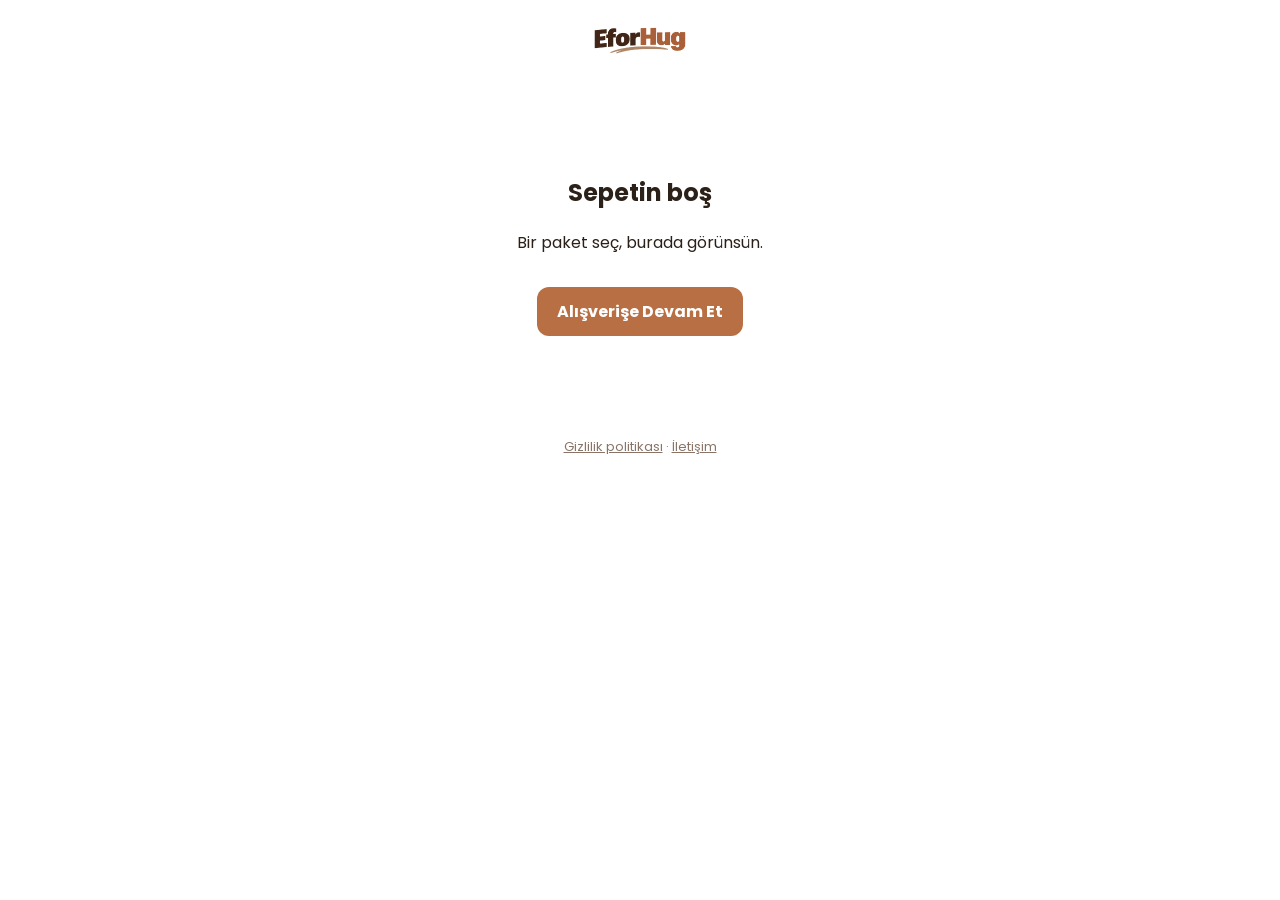
<file: odeme.html>
<!DOCTYPE html>
<html lang="tr">
<head>
<meta charset="utf-8">
<meta name="viewport" content="width=device-width, initial-scale=1">
<title>Ödeme – EforHug</title>
<link rel="stylesheet" href="/styles.css?v=6">
<link rel="preload" href="https://cdn.whop.com/elements/amber/elements.js" as="script">
<script src="/cart.js?v=6" defer></script>
</head>
<body class="ck-page">
<header class="ck-top">
  <a href="/"><img src="/logo.avif" alt="EforHug"></a>
</header>
<main>
  <section id="empty-state" class="ck-empty" hidden>
    <h1>Sepetin boş</h1>
    <p>Bir paket seç, burada görünsün.</p>
    <a href="/collections/all">Alışverişe Devam Et</a>
  </section>
  <section id="checkout-state" class="ck-wrap">
    <div class="ck-form">
      <p id="error-message" class="ck-error" hidden></p>

      <div class="ck-section">
        <div class="ck-contact">
          <div>
            <h2 class="ck-heading">E-posta</h2>
            <div id="ck-email" class="ck-email-slot"></div>
          </div>
          <div>
            <div class="ck-phone-head">
              <h2 class="ck-heading">Telefon</h2>
              <button type="button" class="ck-info" id="phone-tip-btn" aria-label="Telefon bilgisi">i
                <span class="ck-info-tip" role="tooltip">Siparişinizle ilgili olarak sizinle iletişime geçmemiz gerekirse</span>
              </button>
            </div>
            <input class="ck-input" id="ck-phone" type="tel" inputmode="tel" autocomplete="tel" placeholder="534 714 59 62" name="phone">
            <p class="ck-missing-hint" id="phone-missing" hidden>Bu alanı doldurun</p>
          </div>
        </div>
      </div>

      <div class="ck-section">
        <h2 class="ck-heading">Teslimat</h2>
        <div class="ck-own-address">
          <div class="ck-tr-place">
            <div class="ck-place-field">
              <label class="ck-field-label" for="ck-ship-first">İsim</label>
              <input class="ck-input" id="ck-ship-first" autocomplete="given-name" required>
            </div>
            <div class="ck-place-field">
              <label class="ck-field-label" for="ck-ship-last">Soyisim</label>
              <input class="ck-input" id="ck-ship-last" autocomplete="family-name" required>
            </div>
          </div>
          <div class="ck-place-field ck-street">
            <label class="ck-field-label" for="ck-ship-street">Adres</label>
            <input class="ck-input" id="ck-ship-street" autocomplete="street-address" required>
          </div>
          <div class="ck-tr-place">
            <div class="ck-place-field">
              <label class="ck-field-label" for="ck-ship-province">İl</label>
              <select class="ck-input" id="ck-ship-province" autocomplete="address-level1" required>
                <option value="">İl seçin</option>
              </select>
            </div>
            <div class="ck-place-field">
              <label class="ck-field-label" for="ck-ship-district">İlçe</label>
              <input class="ck-input" id="ck-ship-district" placeholder="İlçe" autocomplete="address-level2" required>
            </div>
          </div>
        </div>
        <div class="ck-ship">
          <h3>Kargo yöntemi</h3>
          <div class="ck-ship-opt is-on">
            <span class="ck-ship-main"><span class="ck-ship-name">Standart ücretsiz</span></span>
            <span class="ck-ship-price">ÜCRETSİZ</span>
          </div>
        </div>
      </div>

      <div class="ck-section">
        <h2 class="ck-heading">Güvenli ödeme</h2>
        <p class="ck-secure">Tüm işlemler güvenli ve şifrelidir. Siparişiniz ücretsiz iade ve 7/24 müşteri hizmeti içerir.</p>
        <div class="ck-panel">
          <p id="panel-state" class="ck-panel-state">Ödeme bilgileri yükleniyor…</p>
          <p id="panel-error" class="ck-panel-error" hidden></p>
          <div id="payment-wrap" hidden>
            <div id="ck-payment" class="ck-payment-slot"></div>
            <label class="ck-billing-toggle">
              <input type="checkbox" id="ck-billing-same" checked>
              Fatura adresi teslimat adresiyle aynı
            </label>
            <div id="billing-fields" class="ck-billing-fields" hidden>
              <div class="ck-own-address">
                <div class="ck-tr-place">
                  <div class="ck-place-field">
                    <label class="ck-field-label" for="ck-bill-first">İsim</label>
                    <input class="ck-input" id="ck-bill-first" autocomplete="given-name">
                  </div>
                  <div class="ck-place-field">
                    <label class="ck-field-label" for="ck-bill-last">Soyisim</label>
                    <input class="ck-input" id="ck-bill-last" autocomplete="family-name">
                  </div>
                </div>
                <div class="ck-place-field ck-street">
                  <label class="ck-field-label" for="ck-bill-street">Adres</label>
                  <input class="ck-input" id="ck-bill-street" autocomplete="street-address">
                </div>
                <div class="ck-tr-place">
                  <div class="ck-place-field">
                    <label class="ck-field-label" for="ck-bill-province">İl</label>
                    <select class="ck-input" id="ck-bill-province" autocomplete="address-level1">
                      <option value="">İl seçin</option>
                    </select>
                  </div>
                  <div class="ck-place-field">
                    <label class="ck-field-label" for="ck-bill-district">İlçe</label>
                    <input class="ck-input" id="ck-bill-district" placeholder="İlçe" autocomplete="address-level2">
                  </div>
                </div>
              </div>
            </div>
          </div>
        </div>
        <div id="phone-step" class="ck-phone" hidden>
          <p class="ck-phone-hint" id="phone-step-hint"></p>
          <input class="ck-input" id="ck-phone-code" inputmode="numeric" autocomplete="one-time-code" placeholder="6 haneli kod" aria-label="Doğrulama kodu">
          <button class="ck-link-button" type="button" id="resend-code">Yeni kod gönder</button>
        </div>
        <button class="ck-submit" type="button" id="pay-btn" disabled>Satın al</button>
        <div id="ck-branding" class="ck-branding"></div>
      </div>
    </div>
    <aside class="ck-summary">
      <h2>Sipariş özeti</h2>
      <ul id="summary-items" style="list-style:none;margin:0;padding:0"></ul>
      <div class="ck-totals">
        <div class="ck-totals-row"><span>Ara toplam</span><span id="summary-sub"></span></div>
        <div class="ck-totals-row"><span>Kargo</span><span class="free">ÜCRETSİZ</span></div>
        <div class="ck-totals-row is-total"><span>Toplam</span><span id="summary-total"></span></div>
      </div>
    </aside>
  </section>
</main>
<p class="ck-foot"><a href="/gizlilik-politikasi">Gizlilik politikası</a> · <a href="/pages/contact">İletişim</a></p>
<script>
document.addEventListener('DOMContentLoaded', function () {
  var GIFT_TITLE = '1 Adet EforHug Uyumlu Powerbank Hediye'
  var GIFT_NOTE = 'sipariş kutuna eklenir'
  var API_BASE = 'https://api.whop.com/api/v1'
  var ELEMENTS_SRC = 'https://cdn.whop.com/elements/amber/elements.js'
  var TR_PROVINCES = [
    'Adana','Adıyaman','Afyonkarahisar','Ağrı','Amasya','Ankara','Antalya','Artvin','Aydın','Balıkesir','Bilecik','Bingöl','Bitlis','Bolu','Burdur','Bursa','Çanakkale','Çankırı','Çorum','Denizli','Diyarbakır','Edirne','Elazığ','Erzincan','Erzurum','Eskişehir','Gaziantep','Giresun','Gümüşhane','Hakkâri','Hatay','Isparta','Mersin','İstanbul','İzmir','Kars','Kastamonu','Kayseri','Kırklareli','Kırşehir','Kocaeli','Konya','Kütahya','Malatya','Manisa','Kahramanmaraş','Mardin','Muğla','Muş','Nevşehir','Niğde','Ordu','Rize','Sakarya','Samsun','Siirt','Sinop','Sivas','Tekirdağ','Tokat','Trabzon','Tunceli','Şanlıurfa','Uşak','Van','Yozgat','Zonguldak','Aksaray','Bayburt','Karaman','Kırıkkale','Batman','Şırnak','Bartın','Ardahan','Iğdır','Yalova','Karabük','Kilis','Osmaniye','Düzce'
  ]
  var C = window.EforHugCart
  var items = C.getItems()
  if (items.length === 0) {
    document.getElementById('empty-state').hidden = false
    document.getElementById('checkout-state').remove()
    return
  }

  function esc(s) {
    return String(s == null ? '' : s).replace(/[&<>"']/g, function (c) {
      return { '&': '&amp;', '<': '&lt;', '>': '&gt;', '"': '&quot;', "'": '&#39;' }[c]
    })
  }
  function fillProvinces(select) {
    TR_PROVINCES.forEach(function (name) {
      var opt = document.createElement('option')
      opt.value = name
      opt.textContent = name
      select.appendChild(opt)
    })
  }
  fillProvinces(document.getElementById('ck-ship-province'))
  fillProvinces(document.getElementById('ck-bill-province'))

  var total = C.orderTotal()
  document.getElementById('summary-sub').textContent = C.money(total)
  document.getElementById('summary-total').textContent = C.money(total)
  var list = document.getElementById('summary-items')
  var giftHost = items.findIndex(function (line) { return line.type !== 'powerbank' })
  items.forEach(function (line, index) {
    var li = document.createElement('li')
    li.className = 'ck-item'
    if (line.type === 'powerbank') {
      li.innerHTML =
        '<div class="ck-line"><img src="/powerbank.webp" alt=""><div class="ck-line-body"><p class="ck-line-title">EforHug Uyumlu Powerbank</p><p class="ck-line-subtitle">Adet ' +
        esc(line.qty || 1) +
        '</p></div><div class="ck-line-prices"><p class="ck-line-original">' +
        C.money(C.POWERBANK_COMPARE * (line.qty || 1)) +
        '</p><p class="ck-line-price">' +
        C.money(C.POWERBANK_PRICE * (line.qty || 1)) +
        '</p></div></div>'
    } else {
      var pack = C.PACKS[line.packQty]
      var img = C.COLOR_IMG[line.colors && line.colors[0]] || '/gri.webp'
      var nested = ''
      if (index === giftHost) {
        nested +=
          '<div class="ck-free"><img src="/powerbank.webp" alt=""><div class="ck-line-body"><p class="ck-line-title">' +
          GIFT_TITLE +
          '</p><p class="ck-line-subtitle">' +
          GIFT_NOTE +
          '</p></div><div class="ck-line-prices"><p class="ck-line-price">ÜCRETSİZ</p></div></div>'
      }
      if (line.includePowerbank) {
        nested +=
          '<div class="ck-free"><img src="/powerbank.webp" alt=""><div class="ck-line-body"><p class="ck-line-title">EforHug Uyumlu Powerbank</p><p class="ck-line-subtitle">ek ürün</p></div><div class="ck-line-prices"><p class="ck-line-price">' +
          C.money(C.POWERBANK_PRICE) +
          '</p></div></div>'
      }
      li.innerHTML =
        '<div class="ck-line"><img src="' +
        esc(img) +
        '" alt=""><div class="ck-line-body"><p class="ck-line-title">EforHug™ Isıtmalı Battaniye</p><p class="ck-line-subtitle">' +
        esc(pack.label) +
        ' · ' +
        esc((line.colors || []).join(' · ')) +
        '</p></div><div class="ck-line-prices"><p class="ck-line-original">' +
        C.money(pack.compare) +
        '</p><p class="ck-line-price">' +
        C.money(pack.price) +
        '</p></div></div>' +
        nested
    }
    list.appendChild(li)
  })

  function trPhoneDigits(raw) {
    var digits = String(raw || '').replace(/\D/g, '')
    if (digits.indexOf('90') === 0 && digits.length > 10) digits = digits.slice(2)
    if (digits.charAt(0) === '0') digits = digits.slice(1)
    return digits.slice(0, 10)
  }
  function formatTrPhone(raw) {
    var digits = trPhoneDigits(raw)
    var parts = [digits.slice(0, 3), digits.slice(3, 6), digits.slice(6, 8), digits.slice(8, 10)].filter(Boolean)
    return parts.join(' ')
  }
  function trPhoneOk(raw) {
    var digits = trPhoneDigits(raw)
    return digits.length === 10 && /^[2-58]/.test(digits)
  }
  function trPhoneE164(raw) { return '+90' + trPhoneDigits(raw) }
  function trPostalCode(province) {
    var index = TR_PROVINCES.indexOf(province.trim())
    if (index < 0) return '34000'
    return String(index + 1).padStart(2, '0') + '000'
  }
  function personName(first, last) {
    return [first, last].map(function (p) { return (p || '').trim() }).filter(Boolean).join(' ')
  }
  function cents(amount) {
    var value = Number(amount == null ? 0 : amount)
    return Number.isFinite(value) ? Math.round(value * 100) : 0
  }
  function returnUrl() {
    return window.location.origin.replace(/\/$/, '') + '/siparis-tamam'
  }
  function showError(msg) {
    var el = document.getElementById('error-message')
    if (!msg) { el.hidden = true; el.textContent = ''; return }
    el.textContent = msg
    el.hidden = false
  }
  function buyerMessage(message, fallback) {
    if (typeof message !== 'string' || !message) return fallback
    var text = message.replace(/^[a-z_]+:\s*/, '')
    var lower = text.toLowerCase()
    if (/3d secure|three.?d.?secure|three_d_secure/.test(lower)) {
      if (/timeout/.test(lower)) return '3D Secure doğrulaması zaman aşımına uğradı. Kartınızdan çekim olmadı, sayfada kalarak tekrar deneyin.'
      return 'Banka 3D Secure doğrulamasını tamamlayamadı. SMS veya uygulama kodunu doğru girdiğinizden emin olup tekrar deneyin.'
    }
    if (/insufficient funds/.test(lower)) return 'Kartta yeterli bakiye yok. Başka bir kart deneyin.'
    if (/declined/.test(lower)) return 'Kartınız reddedildi. Başka bir kart deneyin veya bankanızla iletişime geçin.'
    return text
  }
  function checkoutHeaders() {
    var wuid = document.cookie.match(/(?:^|;\s*)_wuid=(wuid_[A-Za-z0-9_-]{1,128})(?:;|$)/)
    var headers = { 'Content-Type': 'application/json' }
    if (wuid) headers['x-whop-anonymous-id'] = wuid[1]
    return headers
  }
  function loadScript(src) {
    return new Promise(function (resolve, reject) {
      var existing = document.querySelector('script[src="' + src + '"]')
      if (existing) {
        if (existing.getAttribute('data-loaded') === 'true') { resolve(); return }
        existing.addEventListener('load', function () { resolve() })
        existing.addEventListener('error', function () { reject(new Error(src)) })
        return
      }
      var script = document.createElement('script')
      script.src = src
      script.async = true
      script.setAttribute('data-whop-elements', '')
      script.addEventListener('load', function () { script.setAttribute('data-loaded', 'true'); resolve() })
      script.addEventListener('error', function () { reject(new Error(src)) })
      document.head.appendChild(script)
    })
  }
  async function readJson(response) {
    var body = await response.json().catch(function () { return null })
    if (!response.ok) {
      var raw = body && body.error && typeof body.error.message === 'string' ? body.error.message : ''
      throw new Error(raw || 'Ödeme devam ettirilemedi.')
    }
    return body
  }

  var phoneInput = document.getElementById('ck-phone')
  phoneInput.addEventListener('input', function () {
    phoneInput.value = formatTrPhone(phoneInput.value)
  })
  document.getElementById('ck-billing-same').addEventListener('change', function () {
    document.getElementById('billing-fields').hidden = this.checked
  })
  document.getElementById('phone-tip-btn').addEventListener('click', function () {
    var open = this.getAttribute('aria-expanded') === 'true'
    this.setAttribute('aria-expanded', open ? 'false' : 'true')
  })

  var session = null
  var payments = null
  var whop = null
  var emailComplete = false
  var emailValue = ''
  var paymentComplete = false
  var mounted = false
  var submitting = false

  function val(id) { return (document.getElementById(id).value || '').trim() }
  function addressReady(prefix) {
    return Boolean(val(prefix + '-first') && val(prefix + '-last') && val(prefix + '-street') && val(prefix + '-province') && val(prefix + '-district'))
  }
  function shippingPayload() {
    var province = val('ck-ship-province')
    var district = val('ck-ship-district')
    var phone = phoneInput.value
    return {
      shipping_address: {
        name: personName(val('ck-ship-first'), val('ck-ship-last')),
        line1: val('ck-ship-street') || undefined,
        line2: district || undefined,
        city: province || district || undefined,
        state: province || undefined,
        postal_code: trPostalCode(province),
        country: 'TR',
      },
      phone_number: trPhoneOk(phone) ? trPhoneE164(phone) : (phone.trim() || undefined),
    }
  }
  function billingDetails() {
    var same = document.getElementById('ck-billing-same').checked
    var prefix = same ? 'ck-ship' : 'ck-bill'
    var province = val(prefix + '-province')
    var district = val(prefix + '-district')
    return {
      email: emailValue.trim(),
      name: personName(val(prefix + '-first'), val(prefix + '-last')),
      phone: trPhoneOk(phoneInput.value) ? trPhoneE164(phoneInput.value) : undefined,
      address: {
        name: personName(val(prefix + '-first'), val(prefix + '-last')),
        line1: val(prefix + '-street') || undefined,
        line2: district || undefined,
        city: province || district || undefined,
        state: province || undefined,
        postal_code: trPostalCode(province),
        country: 'TR',
      },
    }
  }

  async function patchSession(body) {
    if (!session) throw new Error('Ödeme devam ettirilemedi.')
    var response = await fetch(API_BASE + '/checkout_sessions/' + session.id, {
      method: 'PATCH',
      headers: checkoutHeaders(),
      body: JSON.stringify(Object.assign({ client_secret: session.client_secret }, body)),
    })
    var updated = await readJson(response)
    session = Object.assign({}, updated, { client_secret: updated.client_secret || session.client_secret })
    return session
  }
  async function readSession() {
    var response = await fetch(API_BASE + '/checkout_sessions/' + session.id + '?client_secret=' + encodeURIComponent(session.client_secret))
    var updated = await readJson(response)
    session = Object.assign({}, updated, { client_secret: updated.client_secret || session.client_secret })
    return session
  }
  async function confirmSession(body) {
    var response = await fetch(API_BASE + '/checkout_sessions/' + session.id + '/confirm', {
      method: 'POST',
      headers: checkoutHeaders(),
      body: JSON.stringify(Object.assign({ client_secret: session.client_secret }, body)),
    })
    var updated = await readJson(response)
    session = Object.assign({}, updated, { client_secret: updated.client_secret || session.client_secret })
    return session
  }
  function completionUrl(current) {
    var url = new URL(returnUrl())
    if (current.payment && current.payment.id) {
      url.searchParams.set('payment_id', current.payment.id)
      if (current.payment.status) url.searchParams.set('status', current.payment.status)
    }
    if (current.id) url.searchParams.set('state_id', current.id)
    return url.toString()
  }
  function sleep(ms) { return new Promise(function (r) { setTimeout(r, ms) }) }

  async function settle(first) {
    var current = first
    var failedReads = 0
    for (var step = 0; step < 90; step += 1) {
      var action = current.next_action
      if (action && action.type === 'verify_phone') {
        document.getElementById('phone-step').hidden = false
        document.getElementById('phone-step-hint').textContent =
          (action.phone_number || phoneInput.value) + ' numarasına bir kod gönderdik. Satın almayı tamamlamak için kodu girin.'
        document.getElementById('pay-btn').textContent = 'Doğrula ve satın al'
        return
      }
      if (current.last_confirm_error) {
        throw new Error(buyerMessage(current.last_confirm_error.message, 'Ödemeniz tamamlanamadı.'))
      }
      if (action && action.type === 'complete' && action.client_secret) {
        var outcome = await whop.payments.handleNextAction({ clientSecret: action.client_secret, pollIntervalMs: 800 })
        if (outcome.redirected) return
        if (outcome.lastPaymentError) throw new Error(buyerMessage(outcome.lastPaymentError.message, 'Ödemeniz tamamlanamadı.'))
        if (outcome.status === 'requires_action') {
          throw new Error('3D Secure doğrulaması tamamlanmadı. Kartınızdan çekim olmadı, tekrar deneyin.')
        }
        current = await readSession()
        continue
      }
      if (action && action.type === 'wait_for_payment') {
        await sleep(Math.max(1, action.poll_after_seconds || 2) * 1000)
        current = await readSession()
        continue
      }
      if (action && action.type === 'redirect' && action.destination_url) {
        window.location.assign(action.destination_url)
        return
      }
      if (action && action.blocking) {
        throw new Error('Bu ödeme, bu sayfanın tamamlayamayacağı bir adım gerektiriyor. Lütfen mağaza ile iletişime geçin.')
      }
      var result = current.payment || current.entry
      if (current.status === 'completed' && (!result || result.status !== 'failed')) {
        window.location.assign(completionUrl(current))
        return
      }
      if (result && result.status === 'failed') {
        failedReads += 1
        if (failedReads > 3) throw new Error('Ödemeniz gerçekleşmedi. Tekrar deneyin veya başka bir yöntem kullanın.')
        await sleep(1000)
        current = await readSession()
        continue
      }
      throw new Error('Ödemeniz tamamlanamadı.')
    }
    throw new Error('Ödemeniz hâlâ işleniyor. Tekrar denemeden önce e-postanızda makbuz olup olmadığına bakın.')
  }

  function firstGap() {
    if (!emailComplete) return 'Devam etmek için e-posta adresinizi girin.'
    if (!trPhoneOk(phoneInput.value)) return 'Devam etmek için telefon numaranızı girin.'
    if (!addressReady('ck-ship')) return 'Devam etmek için teslimat bilgilerini doldurun.'
    if (!document.getElementById('ck-billing-same').checked && !addressReady('ck-bill')) {
      return 'Devam etmek için fatura adresini doldurun.'
    }
    if (!paymentComplete) return 'Devam etmek için kart bilgilerinizi girin.'
    return null
  }

  async function onPay() {
    if (submitting) return
    var phoneStep = !document.getElementById('phone-step').hidden
    if (phoneStep) {
      submitting = true
      document.getElementById('pay-btn').disabled = true
      showError('')
      try {
        var verified = await confirmSession({ phone_code: val('ck-phone-code') })
        if (!verified.next_action || verified.next_action.type !== 'verify_phone') {
          document.getElementById('phone-step').hidden = true
        }
        await settle(verified)
      } catch (err) {
        showError(err instanceof Error ? err.message : 'Bu kod çalışmadı. Tekrar deneyin.')
      } finally {
        submitting = false
        document.getElementById('pay-btn').disabled = false
      }
      return
    }
    var gap = firstGap()
    if (gap) { showError(gap); return }
    if (!session || !mounted) { showError('Ödeme bilgileri yükleniyor. Biraz bekleyin.'); return }
    submitting = true
    document.getElementById('pay-btn').disabled = true
    document.getElementById('pay-btn').textContent = 'İşleniyor…'
    showError('')
    try {
      await patchSession(shippingPayload())
      var token = await payments.createConfirmationToken({ billingDetails: billingDetails() })
      var confirmed = await confirmSession({
        confirmation_token: token.confirmationToken,
        attestations: { tos_accepted: true },
        expected_quoted_at: session.quote && session.quote.quoted_at,
        phone_number: trPhoneE164(phoneInput.value),
      })
      await settle(confirmed)
    } catch (err) {
      showError(err instanceof Error ? buyerMessage(err.message, err.message) : 'Ödemeniz tamamlanamadı.')
    } finally {
      submitting = false
      document.getElementById('pay-btn').disabled = false
      if (document.getElementById('phone-step').hidden) {
        document.getElementById('pay-btn').textContent = 'Satın al'
      }
    }
  }

  document.getElementById('pay-btn').addEventListener('click', function () { void onPay() })
  document.getElementById('resend-code').addEventListener('click', async function () {
    if (!session) return
    try {
      var response = await fetch(API_BASE + '/checkout_sessions/' + session.id + '/resend_phone_code', {
        method: 'POST',
        headers: checkoutHeaders(),
        body: JSON.stringify({ client_secret: session.client_secret }),
      })
      if (!response.ok) await readJson(response)
    } catch (err) {
      showError(err instanceof Error ? err.message : 'Yeni kod gönderilemedi.')
    }
  })

  ;(async function boot() {
    var panelError = document.getElementById('panel-error')
    var panelState = document.getElementById('panel-state')
    try {
      var scriptReady = loadScript(ELEMENTS_SRC)
      var minted = await fetch('/api/checkout-session', {
        method: 'POST',
        headers: { 'Content-Type': 'application/json' },
        body: JSON.stringify({ lines: items, return_url: returnUrl() }),
      })
      var contentType = minted.headers.get('content-type') || ''
      if (!contentType.includes('application/json')) {
        throw new Error('Bu sayfa /api/checkout-session uç noktasına ulaşamıyor — bu dosyayı server.js ile birlikte kendi Node.js hosting\'inde çalıştırman gerekiyor (bkz. README.md).')
      }
      var json = await minted.json()
      if (!minted.ok) throw new Error(json.error || 'Bilinmeyen hata')

      var created = json
      if (!created.sessionId || !created.clientSecret) {
        if (!created.planId) throw new Error('Ödeme oturumu açılamadı.')
        var sessionRes = await fetch(API_BASE + '/checkout_sessions', {
          method: 'POST',
          headers: checkoutHeaders(),
          body: JSON.stringify({
            items: [{ plan: created.planId, quantity: 1 }],
            return_url: returnUrl(),
          }),
        })
        created = await readJson(sessionRes)
        created.sessionId = created.id
        created.clientSecret = created.client_secret
        created.accountId = (created.seller && created.seller.id) || (created.account && created.account.id) || json.accountId
        created.currency = created.quote ? created.quote.currency : json.currency
        created.quoteTotal = created.quote && created.quote.breakdown && created.quote.breakdown.total
          ? created.quote.breakdown.total.amount
          : json.amount
        created.quotedAt = created.quote ? created.quote.quoted_at : null
      }

      session = {
        id: created.sessionId || created.id,
        client_secret: created.clientSecret || created.client_secret,
        quote: created.quote || {
          currency: created.currency || 'try',
          quoted_at: created.quotedAt,
          breakdown: { total: { amount: String(created.quoteTotal || created.amount || json.amount) } },
        },
        seller: created.seller,
        account: created.account || { id: created.accountId || json.accountId },
      }

      await scriptReady
      var amount = cents(session.quote.breakdown.total.amount)
      whop = window.WhopElements({ environment: 'production', locale: 'tr' })
      payments = whop.payments.create({
        accountId: (session.seller || session.account).id,
        currency: session.quote.currency,
        amount: amount,
        paymentMethodConfiguration: {
          enabled: ['card'],
          disabled: [],
          include_platform_defaults: false,
        },
        checkoutSession: {
          id: session.id,
          clientSecret: session.client_secret,
        },
        returnUrl: returnUrl(),
        appearance: {
          theme: { appearance: 'light' },
          fontFamily: 'Poppins, Arial, sans-serif',
          classes: {
            'whop-Payment': {
              fontSize: '14px',
              color: '#111111',
              fontFamily: 'Poppins, Arial, sans-serif',
            },
          },
        },
      })
      var branding = payments.create('branding')
      branding.mount(document.getElementById('ck-branding'))
      var emailElement = payments.create('email', {
        onChange: function (payload) {
          emailComplete = Boolean(payload && payload.complete)
          emailValue = payload && payload.email ? payload.email : ''
        },
        onError: function (event) {
          panelError.textContent = event.message
          panelError.hidden = false
        },
      })
      emailElement.mount(document.getElementById('ck-email'))
      var paymentElement = payments.create('payment', {
        fields: { billingDetails: 'never' },
        order: ['card'],
        wallets: { applePay: 'never', googlePay: 'never', payPal: 'never' },
        onChange: function (payload) {
          paymentComplete = Boolean(payload && payload.complete)
        },
        onError: function (event) {
          panelError.textContent = event.message
          panelError.hidden = false
        },
      })
      paymentElement.mount(document.getElementById('ck-payment'))
      mounted = true
      panelState.hidden = true
      document.getElementById('payment-wrap').hidden = false
      document.getElementById('pay-btn').disabled = false
    } catch (err) {
      panelState.hidden = true
      panelError.hidden = false
      panelError.textContent = err instanceof Error ? buyerMessage(err.message, err.message) : 'Bu ödeme sayfası açılamadı.'
      showError(panelError.textContent)
    }
  })()
})
</script>
</body>
</html>
</file>
<file: styles.css>
@import url("https://fonts.googleapis.com/css2?family=Poppins:wght@400;500;600;700;800&display=swap");
@import url("https://fonts.googleapis.com/css2?family=Material+Symbols+Outlined:opsz,wght,FILL,GRAD@24,400,0,0&display=swap");

* { box-sizing: border-box; }
html, body { min-height: 100%; }
body {
  margin: 0;
  font-family: Poppins, Arial, sans-serif;
  background: #fffdfc;
  color: #2b2118;
  color-scheme: light;
  overflow-x: hidden;
}
a { color: inherit; }
button, input, textarea, select { font-family: inherit; }
.material-symbols-outlined {
  font-family: "Material Symbols Outlined";
  font-weight: 400;
  font-style: normal;
  line-height: 1;
  display: inline-block;
  white-space: nowrap;
  -webkit-font-smoothing: antialiased;
  font-variation-settings: "FILL" 0, "wght" 400, "GRAD" 0, "opsz" 24;
}

.eh-ann { background: #b86f43; color: #fff; overflow: hidden; height: 36px; }
.eh-ann-rot { height: 36px; }
.eh-ann-item {
  height: 36px;
  display: none;
  align-items: center;
  justify-content: center;
  gap: 8px;
  padding: 0 16px;
  font-size: 13px;
  font-weight: 600;
  white-space: nowrap;
}
.eh-ann-item.is-on { display: flex; }
.eh-ann-item img { width: 18px; height: 18px; }

.eh-bar { display: grid; grid-template-columns: 44px 1fr 44px; align-items: center; padding: 10px 12px; background: #fff; border-bottom: 1px solid #f0e6dd; }
@media (min-width: 750px) { .eh-bar { padding: 12px 28px; } }
.eh-logo { height: 36px; width: auto; }
@media (min-width: 750px) { .eh-logo { height: 42px; } }
.eh-logo-wrap { display: flex; justify-content: center; }
.eh-icon-btn { display: grid; place-items: center; background: none; border: 0; padding: 6px; cursor: pointer; color: #2b2118; position: relative; width: auto; height: auto; border-radius: 0; }
.eh-cart-count { position: absolute; top: 0; right: 0; background: #b86f43; color: #fff; border-radius: 999px; font-size: 10px; min-width: 16px; height: 16px; display: none; place-items: center; font-weight: 700; }
.eh-cart-count.is-on { display: grid; }
.eh-menu { position: fixed; inset: 0; z-index: 70; background: rgba(43,33,24,0.45); display: none; }
.eh-menu.is-on { display: block; }
.eh-menu-panel { width: min(320px, 86vw); height: 100%; background: #fffdfc; padding: 22px 18px; display: flex; flex-direction: column; gap: 8px; }
.eh-menu-panel a { text-decoration: none; color: #2b2118; font-size: 18px; padding: 12px 8px; border-bottom: 1px solid #f0e6dd; }

.eh-ticker { background: #8f5436; color: #fff; overflow: hidden; }
.eh-ticker-track { display: inline-flex; animation: eh-ann 26s linear infinite; }
.eh-ticker-track span { padding: 10px 36px; font-size: 13px; font-weight: 600; white-space: nowrap; }

.eh-home-hero img { width: 100%; height: auto; display: block; }
.eh-marquee { overflow: hidden; white-space: nowrap; }
.eh-marquee-track { display: inline-flex; animation: eh-marquee 32s linear infinite; will-change: transform; }
.eh-marquee-slow { animation-duration: 40s; }
@keyframes eh-marquee { from { transform: translateX(0); } to { transform: translateX(-50%); } }
.eh-headline { background: #b86f43; overflow: hidden; }
.eh-waves { display: block; width: 100%; height: 120px; }
.eh-waves-bottom { height: 130px; margin-bottom: -1px; }
.eh-trust { display: grid; grid-template-columns: repeat(3, 1fr); gap: 24px; max-width: 1100px; margin: 0 auto; padding: 4px 16px 28px; }
.eh-trust article { display: flex; gap: 16px; align-items: flex-start; background: #faf4ee; border-radius: 20px; padding: 16px 16px 16px 14px; }
.eh-trust .material-symbols-outlined { color: #b86f43; font-size: 28px; }
.eh-trust h3 { margin: 0 0 8px; font-size: 16px; font-weight: 700; color: #2b2118; }
.eh-trust p { margin: 0; color: #6b5147; font-size: 14px; line-height: 1.55; }
.eh-features-mobile { display: none; }
.eh-toast { position: fixed; left: 20px; bottom: 20px; z-index: 50; width: min(360px, calc(100vw - 40px)); background: #e8c9a8; border-radius: 10px; box-shadow: 0 8px 24px rgba(43, 33, 24, 0.18); overflow: hidden; }
.eh-toast a { display: flex; gap: 12px; align-items: center; text-decoration: none; color: #2b2118; padding: 10px 36px 10px 10px; }
.eh-toast img { width: 64px; height: 64px; object-fit: contain; border-radius: 8px; background: #1a1a1a; flex-shrink: 0; }
.eh-toast p { margin: 0; font-size: 13px; line-height: 1.4; }
.eh-toast-x { position: absolute; top: 6px; right: 8px; background: none; border: 0; cursor: pointer; color: #6b5147; font-size: 16px; line-height: 1; }
@media (max-width: 767px) {
  .eh-features-desktop { display: none !important; }
  .eh-features-mobile { display: block; }
  .eh-toast { display: none; }
  .eh-marquee { font-size: 12px; }
  .eh-waves { height: 48px !important; }
  .eh-waves-bottom { height: 52px !important; }
}
@media (prefers-reduced-motion: reduce) { .eh-marquee-track { animation: none; } }
@media (max-width: 749px) { .eh-trust { grid-template-columns: 1fr; } }

.eh-foot { display: grid; grid-template-columns: 1.2fr 0.8fr 1.2fr; gap: 48px; padding: 56px 48px 40px; max-width: 1200px; margin: 0 auto; }
@media (max-width: 749px) { .eh-foot { grid-template-columns: 1fr; gap: 32px; padding: 40px 20px 28px; } }
footer.eh-footer { margin-top: auto; background: #3a2118; color: #f4e8dc; }
.eh-foot a { text-decoration: none; }
.eh-foot nav { display: flex; flex-direction: column; gap: 10px; }
.eh-social { display: flex; gap: 16px; margin-top: 20px; }
.eh-social a { color: inherit; display: inline-flex; }
.eh-social-center { justify-content: center; margin: 0 0 16px; }
.eh-sub { display: flex; flex-direction: column; gap: 10px; }
.eh-sub input { padding: 12px 14px; border-radius: 8px; border: 1px solid rgba(255,255,255,0.25); background: transparent; color: #fff; }
.eh-sub button { background: #c47a4a; color: #fff; border: 0; border-radius: 8px; padding: 12px 16px; font-weight: 600; cursor: pointer; }
.eh-copy { text-align: center; padding: 8px 16px 28px; color: rgba(244,232,220,0.75); font-size: 13px; }
.eh-copy a { color: inherit; }
.eh-pay-row { display: flex; justify-content: center; gap: 8px; padding-bottom: 12px; }
.eh-pay-row img { height: 30px; }

body.eh-cart-open { overflow: hidden; }
.eh-drawer-mask { position: fixed; inset: 0; background: rgba(43,33,24,0.4); z-index: 80; display: none; }
.eh-drawer-mask.is-on { display: block; }
.eh-drawer { position: fixed; top: 0; right: 0; height: 100%; width: min(420px, 100%); background: #fffdfc; z-index: 81; transform: translateX(100%); transition: transform 0.22s ease; display: flex; flex-direction: column; }
.eh-drawer.is-on { transform: translateX(0); }
.eh-drawer-head { display: flex; align-items: center; justify-content: space-between; padding: 16px 18px; border-bottom: 1px solid #ead9cc; font-weight: 700; }
.eh-drawer-body { flex: 1; overflow: auto; padding: 12px 18px 20px; }
.eh-drawer-empty { color: #8a7468; padding: 32px 0; text-align: center; }
.eh-cart-item { padding: 14px 0; border-bottom: 1px solid #f0e6dd; }
.eh-line { display: grid; grid-template-columns: 72px 1fr auto; gap: 12px; align-items: start; }
.eh-line img { width: 72px; height: 72px; object-fit: cover; border-radius: 12px; background: #f3e7dc; }
.eh-line h4 { margin: 0 0 4px; font-size: 14.5px; }
.eh-line p { margin: 6px 0 0; font-size: 13px; color: #8a7468; }
.eh-line-x { border: 0; background: none; color: #8a7468; cursor: pointer; font-size: 18px; }
.eh-cart-compare { color: #b5a59c; text-decoration: line-through; font-size: 13px; margin-right: 6px; }
.eh-cart-price { color: #c17a4a; font-weight: 700; }
.eh-cart-banner { background: #c17a4a; color: #fff; text-align: center; padding: 10px 12px; font-size: 13.5px; margin: 0 -18px 8px; }
.eh-cart-banner strong { font-variant-numeric: tabular-nums; }
.eh-cart-progress { padding: 10px 0 4px; text-align: center; }
.eh-cart-progress p { margin: 0 0 12px; font-size: 13.5px; font-weight: 600; color: #6b5147; line-height: 1.35; }
.eh-cart-rail { position: relative; height: 8px; background: repeating-linear-gradient(135deg,#e8d5c4 0 6px,#f4ebe4 6px 12px); border-radius: 999px; margin: 18px 18px 52px; }
.eh-cart-rail-fill { position: absolute; inset: 0; background: #c17a4a; border-radius: 999px; }
.eh-cart-node { position: absolute; top: 50%; left: 50%; transform: translate(-50%,-50%); width: 32px; height: 32px; border-radius: 50%; background: #c17a4a; border: 2px solid #c17a4a; color: #fff; display: flex; align-items: center; justify-content: center; }
.eh-cart-node .material-symbols-outlined { font-size: 18px; line-height: 1; }
.eh-cart-node-label { position: absolute; top: 38px; left: 50%; transform: translateX(-50%); font-size: 11px; line-height: 1.2; color: #8a7468; white-space: nowrap; pointer-events: none; }
.eh-cart-node.is-end { left: 100%; }
.eh-cart-node.is-end .eh-cart-node-label { left: auto; right: 0; transform: none; text-align: right; }
.eh-cart-gift { position: relative; display: grid; grid-template-columns: 48px minmax(0,1fr) auto; gap: 10px; align-items: start; margin: 12px 0 0 32px; }
.eh-cart-gift::before { content: ""; position: absolute; left: -16px; top: -12px; bottom: 50%; width: 1px; background: #ead9cc; }
.eh-cart-gift::after { content: ""; position: absolute; left: -16px; bottom: 50%; width: 16px; height: 1px; background: #ead9cc; }
.eh-cart-gift img { width: 48px; height: 48px; object-fit: cover; border-radius: 10px; background: #fbf6f2; border: 1px solid #ead9cc; }
.eh-cart-gift-title { font-weight: 700; font-size: 13px; line-height: 1.3; color: #3a2a22; }
.eh-cart-gift-note { margin-top: 4px; font-size: 12px; color: #8a7468; }
.eh-cart-gift-price { color: #c17a4a; font-weight: 700; font-size: 13px; white-space: nowrap; }
.eh-cart-save { display: flex; justify-content: space-between; color: #c17a4a; font-weight: 600; margin-bottom: 6px; font-size: 15px; }
.eh-cart-icons { display: flex; justify-content: center; gap: 8px; margin-top: 12px; flex-wrap: wrap; }
.eh-drawer-foot { border-top: 1px solid #ead9cc; padding: 16px 18px calc(16px + env(safe-area-inset-bottom, 0px)); }
.eh-drawer-total { display: flex; justify-content: space-between; font-weight: 700; font-size: 20px; margin: 8px 0 12px; }
.eh-checkout-btn, .eh-continue { display: block; width: 100%; text-align: center; text-decoration: none; border-radius: 12px; padding: 14px 16px; font-weight: 700; }
.eh-checkout-btn { background: #b86f43; color: #fff; }
.eh-continue { margin-top: 8px; background: #f3e7dc; color: #2b2118; }

.eh-page { max-width: 760px; margin: 0 auto; padding: 40px 20px 80px; }
.eh-page h1 { font-size: 32px; margin: 0 0 8px; }
.eh-page .date { color: #8a7468; font-size: 14px; margin-bottom: 24px; }
.eh-page p, .eh-page li { line-height: 1.6; color: #3d322c; }
.eh-page h2 { font-size: 20px; margin: 28px 0 10px; }

.ck { --brand: #b86f43; }
.ck-wrap { display: grid; grid-template-columns: 1.1fr 0.9fr; gap: 32px; max-width: 1040px; margin: 0 auto; padding: 28px 20px 80px; }
@media (max-width: 900px) { .ck-wrap { grid-template-columns: 1fr; } }
.ck-summary { background: #faf4ee; border-radius: 16px; padding: 20px; height: fit-content; }
.ck-error { background: #fdecea; color: #b3261e; padding: 12px 14px; border-radius: 10px; font-size: 14px; margin-bottom: 16px; }
.ck-empty { text-align: center; padding: 80px 20px; }
.ck-empty a { display: inline-block; margin-top: 16px; background: #b86f43; color: #fff; text-decoration: none; padding: 12px 20px; border-radius: 12px; font-weight: 700; }
.ck-item { padding: 12px 0; border-bottom: 1px solid #ead9cc; }
.ck-line { display: flex; align-items: flex-start; gap: 12px; }
.ck-line img { width: 56px; height: 56px; object-fit: cover; border-radius: 10px; background: #f3e7dc; flex: 0 0 auto; }
.ck-line-body { flex: 1; min-width: 0; }
.ck-line-title { margin: 0; font-weight: 700; font-size: 14px; line-height: 1.3; }
.ck-line-subtitle { margin: 4px 0 0; font-size: 12px; color: #8a7468; }
.ck-line-prices { text-align: right; white-space: nowrap; }
.ck-line-original { margin: 0; color: #b5a59c; text-decoration: line-through; font-size: 12px; }
.ck-line-price { margin: 2px 0 0; font-weight: 700; color: #b86f43; }
.ck-free { position: relative; display: flex; align-items: flex-start; gap: 12px; margin: 12px 0 0 32px; }
.ck-free::before { content: ""; position: absolute; left: -16px; top: -12px; bottom: 50%; width: 1px; background: #ead9cc; }
.ck-free::after { content: ""; position: absolute; left: -16px; bottom: 50%; width: 16px; height: 1px; background: #ead9cc; }
.ck-free img { width: 40px; height: 40px; object-fit: cover; border-radius: 10px; background: #fbf6f2; border: 1px solid #ead9cc; flex: 0 0 auto; }

.track-form { display: grid; gap: 12px; max-width: 420px; }
.track-form input { height: 48px; border: 1px solid #ead9cc; border-radius: 10px; padding: 0 12px; }
.track-form button { height: 48px; border: 0; border-radius: 10px; background: #b86f43; color: #fff; font-weight: 700; cursor: pointer; }
.track-result { margin-top: 20px; background: #faf4ee; border-radius: 14px; padding: 16px; }

.contact-line { margin: 10px 0; }
.contact-line a { color: #b86f43; font-weight: 600; }
.eh-pd {
  color: #2b2118;
  background: #fffdfc;
  padding-bottom: 120px;
}

.eh-prod-ann {
  background: #8f5436;
  color: #fff;
  overflow: hidden;
}

.eh-prod-ann-track {
  display: inline-flex;
  animation: eh-prod-ann 26s linear infinite;
  will-change: transform;
}

.eh-prod-ann-track span {
  padding: 10px 36px;
  font-size: 13px;
  font-weight: 600;
  white-space: nowrap;
}

@keyframes eh-prod-ann {
  from { transform: translateX(0); }
  to { transform: translateX(-50%); }
}

@media (prefers-reduced-motion: reduce) {
  .eh-prod-ann-track { animation: none; }
}

.eh-pd * {
  box-sizing: border-box;
}

.eh-hero {
  display: grid;
  grid-template-columns: 1.05fr 0.95fr;
  gap: 48px;
  max-width: 1180px;
  margin: 0 auto;
  padding: 28px 24px 56px;
  align-items: start;
  min-width: 0;
}

.eh-gallery-main {
  width: 100%;
  max-width: 100%;
  border-radius: 22px;
  overflow: hidden;
  background: #f3e7dc;
  line-height: 0;
}

.eh-gallery-main img {
  display: block;
  width: 100%;
  max-width: 100%;
  height: auto;
  object-fit: contain;
}

.eh-thumbs-wrap {
  display: flex;
  align-items: center;
  gap: 8px;
  margin-top: 14px;
}

.eh-thumbs {
  display: flex;
  gap: 10px;
  overflow-x: auto;
  scroll-snap-type: x mandatory;
  flex: 1;
  padding: 4px 2px;
  scrollbar-width: none;
}

.eh-thumbs::-webkit-scrollbar {
  display: none;
}

.eh-thumb {
  flex: 0 0 78px;
  width: 78px;
  height: 78px;
  padding: 0;
  border: 2px solid transparent;
  border-radius: 12px;
  overflow: hidden;
  background: #f3e7dc;
  cursor: pointer;
  scroll-snap-align: start;
}

.eh-thumb img {
  width: 100%;
  height: 100%;
  object-fit: cover;
  display: block;
}

.eh-thumb.is-on {
  border-color: #b86f43;
}

.eh-thumb-nav {
  width: 28px;
  height: 28px;
  border-radius: 999px;
  border: 1px solid #e6d5c8;
  background: #fff;
  color: #6b5147;
  cursor: pointer;
  flex: 0 0 auto;
}

.eh-title {
  margin: 0;
  font-size: 32px;
  line-height: 1.2;
  font-weight: 700;
  color: #6b5147;
  letter-spacing: -0.02em;
}

.eh-price-row {
  display: flex;
  flex-wrap: wrap;
  align-items: center;
  gap: 10px;
  margin-top: 10px;
}

.eh-price {
  color: #b86f43;
  font-size: 26px;
  font-weight: 700;
}

.eh-compare {
  color: #9a8b82;
  text-decoration: line-through;
  font-size: 18px;
  font-weight: 500;
}

.eh-badge {
  display: inline-flex;
  align-items: center;
  gap: 4px;
  background: #b86f43;
  color: #fff;
  font-size: 12px;
  font-weight: 600;
  padding: 4px 10px;
  border-radius: 999px;
}

.eh-rating {
  display: flex;
  align-items: center;
  gap: 8px;
  margin-top: 8px;
  color: #6b5147;
  font-size: 14px;
}

.eh-stars {
  color: #e0b15a;
  letter-spacing: 1px;
  font-size: 15px;
}

.eh-bullets {
  list-style: none;
  margin: 16px 0 0;
  padding: 0;
  display: grid;
  gap: 8px;
  color: #5c4a42;
  font-size: 14.5px;
  line-height: 1.45;
}

.eh-scarce {
  display: flex;
  align-items: center;
  gap: 12px;
  margin: 22px 0 14px;
  color: #2b2118;
  font-size: 12px;
  font-weight: 700;
  letter-spacing: 0.08em;
}

.eh-scarce::before,
.eh-scarce::after {
  content: "";
  flex: 1;
  height: 1px;
  background: #e8d9ce;
}

.eh-packs {
  display: grid;
  gap: 10px;
}

.eh-pack {
  position: relative;
  display: grid;
  grid-template-columns: 72px minmax(0, 1fr) max-content;
  gap: 12px;
  align-items: center;
  width: 100%;
  text-align: left;
  background: #fff;
  border: 1px solid #ead9cc;
  border-radius: 16px;
  padding: 14px 14px 12px 12px;
  cursor: pointer;
  color: inherit;
}

.eh-pack.is-on {
  border-color: #b86f43;
  box-shadow: 0 0 0 1px #b86f43;
}

.eh-pack img {
  width: 72px;
  height: 72px;
  object-fit: cover;
  border-radius: 10px;
  background: #f3e7dc;
}

.eh-pack-name {
  display: block;
  font-weight: 600;
  font-size: 14.5px;
}

.eh-pack-sub {
  display: block;
  font-size: 12.5px;
  color: #8a7468;
  margin-top: 2px;
}

.eh-pack-price {
  text-align: right;
  font-weight: 700;
  font-size: 18px;
  color: #2b2118;
}

.eh-pack-was {
  display: block;
  text-decoration: line-through;
  color: #b5a59c;
  font-size: 13px;
  font-weight: 500;
}

.eh-pack-tag {
  position: absolute;
  top: -10px;
  right: 14px;
  background: #f3e7dc;
  color: #6b5147;
  font-size: 11px;
  font-weight: 600;
  padding: 3px 10px;
  border-radius: 999px;
}

.eh-pack-tag.dark {
  background: #3a2118;
  color: #fff;
}

.eh-pack-tag.hot {
  background: #c48a62;
  color: #fff;
}

.eh-swatches {
  display: flex;
  flex-wrap: wrap;
  gap: 6px;
  margin-top: 6px;
}

.eh-swatch {
  display: inline-flex;
  align-items: center;
  gap: 6px;
  border: 1px solid #ead9cc;
  background: #fff;
  color: #3a2a22;
  border-radius: 999px;
  padding: 4px 10px 4px 6px;
  min-height: 28px;
  font-size: 12px;
  font-weight: 500;
  line-height: 1;
  cursor: pointer;
}

.eh-swatch-dot {
  width: 11px;
  height: 11px;
  border-radius: 50%;
  border: 1px solid rgba(43, 33, 24, 0.12);
  flex: 0 0 auto;
}

.eh-swatch.is-on {
  border-color: #2b2118;
  box-shadow: 0 0 0 1px #2b2118;
  font-weight: 600;
}

.eh-swatch:disabled {
  opacity: 0.45;
  text-decoration: line-through;
  cursor: not-allowed;
}

.eh-pack-units {
  border: 1px solid #ead9cc;
  border-radius: 16px;
  padding: 12px 14px 2px;
  background: #fff;
}
.eh-pack-units-head {
  font-size: 16px;
  font-weight: 700;
  margin-bottom: 4px;
}
.eh-pack-units .eh-color-row:last-child {
  border-bottom: 0;
}

.eh-gift {
  display: flex;
  align-items: center;
  gap: 10px;
  border: 1px solid #ead9cc;
  border-radius: 16px;
  padding: 10px 14px;
  background: #fbf6f2;
  font-size: 14px;
}

.eh-gift img {
  width: 36px;
  height: 36px;
  object-fit: contain;
}

.eh-gift-was {
  margin-left: auto;
  color: #c0b3ab;
  font-size: 13px;
}

.eh-save {
  margin-top: 12px;
  border: 1px solid #ead9cc;
  border-radius: 14px;
  padding: 12px 16px;
  color: #6b5147;
  font-size: 14.5px;
}

.eh-save strong {
  color: #b86f43;
  font-weight: 700;
}

.eh-atc {
  width: 100%;
  margin-top: 12px;
  background: #b86f43;
  color: #fff;
  border: none;
  border-radius: 12px;
  padding: 16px 20px;
  font-size: 16px;
  font-weight: 700;
  letter-spacing: 0.12em;
  cursor: pointer;
}

.eh-atc:disabled {
  opacity: 0.55;
  cursor: not-allowed;
}

.eh-express {
  margin-top: 12px;
}

.eh-bump {
  display: grid;
  grid-template-columns: 56px 1fr auto auto;
  gap: 12px;
  align-items: center;
  margin-top: 22px;
}

.eh-bump img {
  width: 56px;
  height: 56px;
  object-fit: contain;
}

.eh-bump-title {
  font-weight: 700;
  font-size: 16px;
  color: #5c4a42;
  line-height: 1.25;
}

.eh-bump-price {
  text-align: right;
  font-weight: 700;
  color: #5c4a42;
}

.eh-bump-was {
  display: block;
  text-decoration: line-through;
  color: #c0b3ab;
  font-size: 13px;
  font-weight: 500;
}

.eh-toggle {
  width: 44px;
  height: 26px;
  border-radius: 999px;
  border: none;
  background: #ddd4cd;
  position: relative;
  cursor: pointer;
  padding: 0;
}

.eh-toggle.is-on {
  background: #c9b6a8;
}

.eh-toggle span {
  position: absolute;
  top: 3px;
  left: 3px;
  width: 20px;
  height: 20px;
  border-radius: 50%;
  background: #fff;
  box-shadow: 0 1px 3px rgba(0, 0, 0, 0.15);
  transition: left 0.15s ease;
}

.eh-toggle.is-on span {
  left: 21px;
}

.eh-pay {
  display: flex;
  justify-content: center;
  gap: 8px;
  margin: 22px 0 8px;
}

.eh-pay img {
  height: 30px;
  width: auto;
}

.eh-faq {
  border-top: 1px solid #eee4dc;
}

.eh-faq-item {
  border-bottom: 1px solid #eee4dc;
}

.eh-faq-btn {
  width: 100%;
  display: flex;
  align-items: center;
  gap: 10px;
  background: none;
  border: none;
  padding: 14px 0;
  text-align: left;
  color: #5c4a42;
  font-size: 14px;
  cursor: pointer;
}

.eh-faq-btn span:last-child {
  margin-left: auto;
  color: #9a8b82;
}

.eh-faq-a {
  padding: 0 0 14px 28px;
  color: #6b5147;
  font-size: 14px;
  line-height: 1.5;
}

.eh-ship {
  display: flex;
  gap: 10px;
  align-items: flex-start;
  margin-top: 18px;
  color: #5c4a42;
  font-size: 14.5px;
  line-height: 1.45;
}

.eh-ship-track {
  list-style: none;
  margin: 22px 0 4px;
  padding: 8px 0 4px;
  display: grid;
  grid-template-columns: repeat(3, 1fr);
  position: relative;
  z-index: 0;
  text-align: center;
  column-gap: 8px;
}

.eh-ship-track::before {
  content: "";
  position: absolute;
  top: 28px;
  left: 16.7%;
  width: 66.6%;
  height: 3px;
  background: #1a1a1a;
  z-index: -1;
}

.eh-ship-track li {
  display: flex;
  flex-direction: column;
  align-items: center;
  gap: 6px;
}

.eh-ship-icon {
  width: 48px;
  height: 48px;
  border-radius: 50%;
  background: #1a1a1a;
  color: #fff;
  display: flex;
  align-items: center;
  justify-content: center;
}

.eh-ship-icon .material-symbols-outlined {
  color: #fff;
}

.eh-ship-track strong {
  font-size: 13.5px;
  font-weight: 700;
  color: #1a1a1a;
  line-height: 1.2;
}

.eh-ship-track li > span:last-child {
  font-size: 12.5px;
  color: #5c4a42;
  line-height: 1.25;
}

.eh-band {
  background: #f6f0ea;
  padding: 72px 24px;
}

.eh-band-inner {
  max-width: 1180px;
  margin: 0 auto;
}

.eh-h2 {
  margin: 0;
  font-size: 36px;
  font-weight: 800;
  letter-spacing: -0.03em;
  text-transform: uppercase;
}

.eh-lead {
  margin: 14px 0 0;
  max-width: 560px;
  color: #6b5147;
  font-size: 16px;
  line-height: 1.5;
}

.eh-life {
  display: grid;
  grid-template-columns: repeat(4, 1fr);
  gap: 16px;
  margin-top: 36px;
}

.eh-life-card {
  background: #fff;
  border-radius: 18px;
  overflow: hidden;
  border: 1px solid #f0e6dd;
}

.eh-life-card img {
  width: 100%;
  aspect-ratio: 3 / 4;
  object-fit: cover;
  display: block;
}

.eh-life-card h3 {
  margin: 14px 16px 6px;
  font-size: 16px;
  font-weight: 700;
}

.eh-life-card p {
  margin: 0 16px 16px;
  font-size: 14px;
  color: #6b5147;
  line-height: 1.4;
}

.eh-how-wrap {
  max-width: 1180px;
  margin: 0 auto;
  padding: 72px 24px 24px;
  text-align: center;
}

.eh-kicker {
  color: #b86f43;
  font-size: 12px;
  font-weight: 700;
  letter-spacing: 0.16em;
}

.eh-how {
  display: grid;
  grid-template-columns: repeat(3, 1fr);
  gap: 16px;
  margin-top: 36px;
  text-align: left;
}

.eh-how-card {
  background: #fff;
  border: 1px solid #f0e6dd;
  border-radius: 18px;
  overflow: hidden;
}

.eh-how-card img {
  width: 100%;
  aspect-ratio: 1;
  object-fit: cover;
  display: block;
}

.eh-how-card .eh-kicker {
  display: block;
  margin: 16px 16px 6px;
}

.eh-how-card h3 {
  margin: 0 16px 8px;
  font-size: 20px;
  font-weight: 700;
}

.eh-how-card p {
  margin: 0 16px 20px;
  color: #6b5147;
  font-size: 14.5px;
  line-height: 1.45;
}

.eh-note {
  max-width: 1180px;
  margin: 8px auto 0;
  padding: 0 24px 48px;
  color: #8a7a6e;
  font-size: 13px;
}

.eh-feats {
  display: grid;
  grid-template-columns: repeat(3, 1fr);
  gap: 24px;
  max-width: 1100px;
  margin: 0 auto;
  padding: 12px 24px 64px;
  text-align: center;
  color: #5c4a42;
  font-size: 15px;
  line-height: 1.45;
}

.eh-compare-sec {
  display: grid;
  grid-template-columns: 1fr 1.1fr;
  gap: 40px;
  align-items: center;
  max-width: 1180px;
  margin: 0 auto;
  padding: 48px 24px 88px;
}

.eh-compare-sec h2 {
  margin: 0;
  font-size: 32px;
  font-weight: 800;
  letter-spacing: -0.03em;
  text-transform: uppercase;
}

.eh-compare-sec .eh-lead {
  max-width: none;
}

.eh-table {
  border: 1px solid #eee4dc;
  border-radius: 22px;
  overflow: hidden;
  background: #fff;
}

.eh-tr {
  display: grid;
  grid-template-columns: 1.4fr 0.7fr 0.7fr;
  align-items: center;
  padding: 12px 18px;
  border-bottom: 1px solid #f3eae3;
  font-size: 14.5px;
}

.eh-tr:last-child {
  border-bottom: none;
}

.eh-tr.head {
  background: transparent;
  font-weight: 700;
  font-size: 13px;
  text-align: center;
  padding-top: 18px;
}

.eh-col-us {
  background: #d7b296;
  color: #fff;
  border-radius: 18px;
  margin: -8px 8px -8px 0;
  padding: 10px 8px;
  text-align: center;
  font-weight: 700;
  line-height: 1.2;
}

.eh-tr:not(.head) > :nth-child(2) {
  background: #f6eee6;
}

.eh-ok {
  text-align: center;
  color: #6b5147;
  font-size: 16px;
}

.eh-no {
  text-align: center;
  color: #c9b8ad;
  font-size: 16px;
}

.eh-reviews-head {
  background: #f6f0ea;
  padding: 72px 24px 48px;
  text-align: center;
}

.eh-reviews-head h2 {
  margin: 0;
  font-size: 36px;
  font-weight: 800;
  letter-spacing: -0.03em;
  text-transform: uppercase;
}

.eh-reviews {
  max-width: 1180px;
  margin: 0 auto;
  padding: 36px 24px 80px;
}

.eh-rev-top {
  display: flex;
  justify-content: space-between;
  gap: 16px;
  align-items: flex-end;
  flex-wrap: wrap;
  margin-bottom: 28px;
}

.eh-rev-top h3 {
  margin: 0 0 6px;
  font-size: 20px;
  font-weight: 600;
}

.eh-rev-score {
  font-size: 22px;
  font-weight: 800;
}

.eh-rev-score span {
  font-size: 14px;
  font-weight: 500;
  color: #6b5147;
  margin-left: 6px;
}

.eh-rev-actions {
  display: flex;
  gap: 8px;
  align-items: center;
}

.eh-write {
  background: #1f8a70;
  color: #fff;
  border: none;
  border-radius: 8px;
  padding: 10px 16px;
  font-weight: 600;
  font-size: 14px;
  cursor: pointer;
}

.eh-rev-icon {
  width: 40px;
  height: 40px;
  border: 1px solid #ddd;
  background: #fff;
  border-radius: 8px;
  cursor: pointer;
}

.eh-review {
  padding: 22px 0;
  border-bottom: 1px solid #eee4dc;
}

.eh-review .eh-stars {
  color: #1f8a70;
  font-size: 18px;
}

.eh-who {
  display: flex;
  gap: 10px;
  align-items: center;
  margin: 10px 0 12px;
}

.eh-av {
  width: 40px;
  height: 40px;
  border-radius: 50%;
  background: #e8eef0;
  display: grid;
  place-items: center;
  font-weight: 700;
  color: #5c6b70;
}

.eh-who strong {
  display: block;
  font-size: 15px;
}

.eh-who small {
  color: #8a7a6e;
  font-size: 13px;
}

.eh-review h4 {
  margin: 0 0 8px;
  font-size: 18px;
}

.eh-review p {
  margin: 0;
  color: #3d322c;
  font-size: 15px;
  line-height: 1.55;
}

.eh-pages {
  display: flex;
  justify-content: center;
  gap: 8px;
  margin-top: 28px;
  align-items: center;
}

.eh-pages button {
  min-width: 36px;
  height: 36px;
  border: none;
  background: transparent;
  border-radius: 999px;
  cursor: pointer;
  color: #2b2118;
  font-size: 14px;
}

.eh-pages button.is-on {
  background: #1f8a70;
  color: #fff;
}

.eh-pages-ellipsis {
  padding: 0 4px;
  color: #8a7a6e;
}

.eh-sticky {
  position: fixed;
  left: 0;
  right: 0;
  bottom: 0;
  z-index: 30;
  background: #b86f43;
  color: #fff;
  display: flex;
  align-items: center;
  justify-content: space-between;
  gap: 16px;
  padding: 10px 32px;
  min-height: 64px;
}

.eh-sticky-info {
  display: block;
  font-size: 13px;
  line-height: 1.25;
  min-width: 0;
}

.eh-sticky-info strong {
  display: block;
  font-size: 14px;
  white-space: nowrap;
  overflow: hidden;
  text-overflow: ellipsis;
  max-width: 280px;
}

.eh-sticky select,
.eh-sticky-select {
  background: #fff;
  color: #2b2118;
  border: none;
  border-radius: 8px;
  padding: 10px 36px 10px 14px;
  min-width: 160px;
  font-size: 14px;
}

.eh-sticky-atc {
  background: #2b2118;
  color: #fff;
  border: none;
  border-radius: 8px;
  padding: 10px 18px;
  font-weight: 700;
  letter-spacing: 0.08em;
  cursor: pointer;
}

.eh-top {
  position: fixed;
  right: 18px;
  bottom: 84px;
  width: 44px;
  height: 44px;
  border-radius: 50%;
  border: none;
  background: #b86f43;
  color: #fff;
  font-size: 18px;
  cursor: pointer;
  z-index: 31;
}

@media (max-width: 900px) {
  .eh-pd {
    padding-bottom: 24px;
  }

  .eh-hero {
    grid-template-columns: 1fr;
    gap: 16px;
    padding: 8px 14px 28px;
    min-width: 0;
  }

  .eh-hero > * {
    min-width: 0;
    max-width: 100%;
  }

  .eh-title {
    font-size: 24px;
  }

  .eh-price {
    font-size: 22px;
  }

  .eh-band {
    padding: 40px 16px;
  }

  .eh-how-wrap {
    padding: 40px 16px 16px;
  }

  .eh-reviews-head {
    padding: 40px 16px 28px;
  }

  .eh-reviews {
    padding: 24px 16px 64px;
  }

  .eh-compare-sec {
    padding: 32px 16px 56px;
  }

  .eh-feats {
    padding: 8px 16px 40px;
  }

  .eh-pack {
    grid-template-columns: 52px minmax(0, 1fr) max-content;
    gap: 8px 8px;
    padding: 16px 10px 12px;
    overflow: visible;
  }

  .eh-pack > span {
    min-width: 0;
  }

  .eh-pack img {
    width: 56px;
    height: 56px;
  }

  .eh-pack-price {
    text-align: right;
    font-size: 14px;
    white-space: nowrap;
  }

  .eh-pack-was {
    display: block;
    font-size: 12px;
  }

  .eh-pack-tag {
    font-size: 10px;
    right: 10px;
    padding: 2px 8px;
  }

  .eh-gift {
    flex-wrap: wrap;
    font-size: 13px;
    gap: 8px;
  }

  .eh-gift-was {
    margin-left: 0;
  }

  .eh-save {
    font-size: 13.5px;
  }

  .eh-atc,
  .eh-sticky-atc {
    letter-spacing: 0.04em;
    font-size: 14px;
    white-space: nowrap;
  }

  .eh-bump {
    grid-template-columns: 48px minmax(0, 1fr) auto;
    grid-template-areas:
      "img title toggle"
      "img price toggle";
    gap: 4px 10px;
    align-items: center;
  }

  .eh-bump img {
    width: 48px;
    height: 48px;
    grid-area: img;
  }

  .eh-bump-title {
    grid-area: title;
    font-size: 14px;
  }

  .eh-bump-price {
    grid-area: price;
    text-align: left;
    display: flex;
    flex-wrap: wrap;
    gap: 6px 8px;
    align-items: baseline;
    font-size: 14px;
  }

  .eh-bump-was {
    display: inline;
  }

  .eh-toggle {
    grid-area: toggle;
  }

  .eh-life {
    grid-template-columns: 1fr 1fr;
    gap: 12px;
  }

  .eh-life-card h3 {
    font-size: 14px;
    margin: 10px 10px 4px;
  }

  .eh-life-card p {
    font-size: 12.5px;
    margin: 0 10px 12px;
  }

  .eh-how,
  .eh-feats,
  .eh-compare-sec {
    grid-template-columns: 1fr;
  }

  .eh-how-card img {
    aspect-ratio: 4 / 3;
  }

  .eh-h2,
  .eh-reviews-head h2,
  .eh-compare-sec h2 {
    font-size: 28px;
  }

  .eh-band,
  .eh-how-wrap,
  .eh-reviews-head {
    padding-left: 16px;
    padding-right: 16px;
  }

  .eh-sticky {
    display: grid;
    grid-template-columns: minmax(0, 1fr) auto;
    grid-template-areas:
      "info info"
      "select atc";
    align-items: center;
    padding: 10px 12px calc(10px + env(safe-area-inset-bottom, 0px));
    gap: 8px;
  }

  .eh-sticky-info {
    grid-area: info;
  }

  .eh-sticky-info strong {
    max-width: none;
    white-space: normal;
    overflow: visible;
    text-overflow: unset;
    font-size: 13px;
  }

  .eh-sticky-select {
    grid-area: select;
    min-width: 0;
    width: 100%;
    padding: 10px 28px 10px 12px;
  }

  .eh-sticky-atc {
    grid-area: atc;
    padding: 10px 12px;
  }

  .eh-top {
    bottom: calc(118px + env(safe-area-inset-bottom, 0px));
  }
}

body:has(.eh-sticky) footer {
  padding-bottom: 88px;
}

@media (max-width: 900px) {
  body:has(.eh-sticky) footer {
    padding-bottom: calc(128px + env(safe-area-inset-bottom, 0px));
  }
}

.eh-color-overlay,
.eh-color-overlay[hidden],
.eh-color-overlay.is-on {
  display: none !important;
}

.eh-color-modal {
  width: min(440px, 100%);
  background: #fffdfc;
  color: #30221d;
  border-radius: 20px 20px 0 0;
  padding: 18px 18px calc(20px + env(safe-area-inset-bottom, 0px));
  max-height: 90vh;
  overflow: auto;
  box-sizing: border-box;
}

.eh-color-head {
  display: flex;
  align-items: flex-start;
  justify-content: space-between;
  gap: 12px;
  margin-bottom: 8px;
}

.eh-color-head h2 {
  margin: 0;
  font-size: 20px;
  font-weight: 700;
}

.eh-color-head p {
  margin: 4px 0 0;
  font-size: 13px;
  color: #8a7468;
}

.eh-color-x {
  border: 0;
  background: none;
  font-size: 28px;
  line-height: 1;
  color: #6b5147;
  cursor: pointer;
  padding: 0 4px;
}

.eh-color-list {
  display: grid;
}

.eh-color-row {
  display: grid;
  grid-template-columns: 64px minmax(0, 1fr);
  gap: 12px;
  align-items: center;
  padding: 12px 0;
  border-bottom: 1px solid #ead9cc;
}

.eh-color-row img,
.eh-color-ph {
  width: 64px;
  height: 64px;
  object-fit: cover;
  border-radius: 12px;
  background: #f3e7dc;
}

.eh-color-label {
  display: block;
  font-weight: 600;
  font-size: 14px;
  margin-bottom: 6px;
}

.eh-color-confirm {
  width: 100%;
  margin-top: 16px;
  background: #b86f43;
  color: #fff;
  border: 0;
  border-radius: 12px;
  padding: 14px 20px;
  font-size: 16px;
  font-weight: 700;
  letter-spacing: 0.08em;
  cursor: pointer;
}

@media (min-width: 720px) {
  .eh-color-overlay {
    align-items: center;
  }

  .eh-color-modal {
    border-radius: 20px;
    padding: 22px;
  }
}

.eh-rev-overlay {
  position: fixed;
  inset: 0;
  z-index: 90;
  background: rgba(30, 24, 20, 0.55);
  display: none;
  align-items: center;
  justify-content: center;
  padding: 16px;
}
.eh-rev-overlay:not([hidden]) {
  display: flex;
}
.eh-rev-modal {
  position: relative;
  width: min(560px, 100%);
  max-height: min(92vh, 760px);
  overflow: auto;
  background: #fff;
  color: #333;
  border-radius: 4px;
  padding: 36px 28px 28px;
  text-align: center;
  box-sizing: border-box;
}
.eh-rev-x {
  position: absolute;
  top: 10px;
  right: 12px;
  border: 0;
  background: none;
  font-size: 28px;
  line-height: 1;
  color: #666;
  cursor: pointer;
}
.eh-rev-modal h2 {
  margin: 0 0 10px;
  font-size: 22px;
  font-weight: 500;
  color: #333;
}
.eh-rev-modal p {
  margin: 0 0 12px;
  font-size: 14px;
  line-height: 1.45;
  color: #555;
}
.eh-rev-photo {
  width: 120px;
  height: 120px;
  object-fit: cover;
  border-radius: 8px;
  margin: 12px auto;
  display: block;
}
.eh-rev-pname {
  display: block;
  margin: 8px 0 14px;
  font-size: 16px;
}
.eh-rev-stars {
  display: flex;
  justify-content: center;
  gap: 10px;
  margin: 8px 0 4px;
}
.eh-rev-stars button {
  border: 0;
  background: none;
  font-size: 34px;
  line-height: 1;
  color: #fff;
  -webkit-text-stroke: 2px #1f8a70;
  cursor: pointer;
  padding: 0;
}
.eh-rev-stars button.is-on {
  color: #1f8a70;
  -webkit-text-stroke: 0;
}
.eh-rev-cap {
  display: flex;
  justify-content: space-between;
  width: min(280px, 100%);
  margin: 4px auto 18px;
  font-size: 12px;
  color: #555;
}
.eh-rev-primary {
  background: #1f8a70;
  color: #fff;
  border: 0;
  border-radius: 4px;
  padding: 10px 28px;
  font-weight: 600;
  font-size: 15px;
  cursor: pointer;
}
.eh-rev-primary:disabled {
  opacity: 0.45;
  cursor: not-allowed;
}
.eh-rev-nav {
  display: flex;
  justify-content: space-between;
  align-items: center;
  margin-top: 18px;
}
.eh-rev-back {
  border: 0;
  background: none;
  color: #333;
  cursor: pointer;
  font-size: 14px;
}
.eh-rev-drop {
  display: flex;
  flex-direction: column;
  align-items: center;
  justify-content: center;
  gap: 8px;
  min-height: 160px;
  margin: 16px 0;
  border: 1px dashed #c8c8c8;
  border-radius: 6px;
  color: #777;
  cursor: pointer;
  font-size: 14px;
}
.eh-rev-up {
  font-size: 28px;
  color: #333;
}
.eh-rev-field {
  display: block;
  text-align: left;
  margin: 12px 0;
  font-size: 13px;
  color: #444;
}
.eh-rev-field input,
.eh-rev-field textarea {
  display: block;
  width: 100%;
  box-sizing: border-box;
  margin-top: 6px;
  padding: 10px 12px;
  border: 1px solid #ccc;
  border-radius: 4px;
  font: inherit;
}
.eh-rev-hint {
  text-align: left;
  font-size: 12px !important;
  color: #888 !important;
  margin-top: -6px !important;
}
.eh-rev-check {
  display: flex;
  align-items: center;
  gap: 8px;
  text-align: left;
  font-size: 14px;
  margin: 10px 0 8px;
}
.eh-rev-legal {
  font-size: 12px !important;
  color: #777 !important;
}
@media (max-width: 640px) {
  .eh-rev-modal {
    padding: 28px 16px 20px;
  }
  .eh-rev-modal h2 {
    font-size: 18px;
  }
  .eh-rev-stars button {
    font-size: 28px;
  }
}

.eh-cat { max-width: 1100px; margin: 0 auto; padding: 36px 24px 80px; }
.eh-cat h1 { text-align: center; font-size: 42px; font-weight: 500; color: #6b5147; margin: 8px 0 28px; }
.eh-cat-bar { display: flex; justify-content: space-between; gap: 16px; flex-wrap: wrap; font-size: 14px; color: #6b5147; margin-bottom: 24px; }
.eh-cat-grid { display: grid; grid-template-columns: repeat(2, minmax(0, 280px)); gap: 28px; justify-content: start; }
.eh-card { display: flex; flex-direction: column; gap: 12px; }
.eh-card a { text-decoration: none; color: inherit; display: block; }
.eh-card-img { position: relative; }
.eh-card-img img { width: 100%; aspect-ratio: 1; object-fit: cover; border-radius: 16px; background: #e8d5c4; display: block; }
.eh-card-badge { position: absolute; top: 10px; left: 10px; background: #b86f43; color: #fff; font-size: 12px; font-weight: 700; padding: 4px 8px; border-radius: 8px; }
.eh-card-meta { padding: 12px 4px 0; text-align: center; }
.eh-card-vendor { font-size: 12px; color: #8a7a6e; margin-bottom: 4px; }
.eh-card-title { font-weight: 600; color: #6b5147; }
.eh-card-price { margin-top: 8px; display: flex; justify-content: center; gap: 8px; align-items: baseline; }
.eh-card-price strong { color: #b86f43; }
.eh-card-price s { color: #8a7a6e; font-size: 14px; }
.eh-card-cta { display: block; text-align: center; border: 1px solid #ead9cc; border-radius: 12px; padding: 12px 16px; color: #b86f43; font-weight: 600; text-decoration: none; }
.eh-dots { display: flex; justify-content: center; align-items: center; gap: 10px; margin-top: 18px; }
.eh-dots button { width: 8px; height: 8px; border-radius: 999px; border: 0; padding: 0; cursor: pointer; background: #c9b8ad; }
.eh-dots button.is-on { background: #6b5147; }
.eh-wave-cap { line-height: 0; margin-top: 40px; }
.eh-wave-cap svg { display: block; width: 100%; height: 80px; }

.ck-page { background: #fff; min-height: 100vh; color: #2b2118; }
.ck-top { display: flex; justify-content: center; padding: 18px 16px 8px; }
.ck-top img { height: 42px; }
.ck-wrap { display: grid; grid-template-columns: minmax(0, 1fr) 380px; gap: 0; max-width: 1100px; margin: 0 auto; padding: 12px 0 80px; align-items: start; }
.ck-form { padding: 8px 28px 40px; }
@media (max-width: 900px) {
  .ck-wrap { grid-template-columns: 1fr; }
  .ck-form { padding: 8px 16px 24px; }
  .ck-summary { order: -1; }
  .eh-cat-grid { grid-template-columns: 1fr 1fr; }
}
@media (max-width: 640px) {
  .eh-cat-grid { grid-template-columns: 1fr; }
  .eh-cat h1 { font-size: 32px; }
}
.ck-summary { background: #f6f6f6; border-radius: 0; padding: 24px 22px 32px; min-height: 60vh; }
.ck-summary h2 { margin: 0 0 18px; font-size: 14px; font-weight: 700; }
.ck-error { background: #fdecea; color: #b3261e; padding: 12px 14px; border-radius: 10px; font-size: 14px; margin-bottom: 16px; }
.ck-empty { text-align: center; padding: 80px 20px; }
.ck-empty a { display: inline-block; margin-top: 16px; background: #b86f43; color: #fff; text-decoration: none; padding: 12px 20px; border-radius: 12px; font-weight: 700; }
.ck-embed { background: #fff; overflow: hidden; min-height: 320px; }
#whop-embedded-checkout { margin: 0; }
.ck-foot { text-align: center; padding: 8px 16px 40px; font-size: 13px; color: #8a7468; }
.ck-foot a { color: inherit; }
.ck-totals { margin-top: 16px; font-size: 14px; }
.ck-totals-row { display: flex; justify-content: space-between; margin-top: 8px; color: #6b5147; }
.ck-totals-row strong { color: #2b2118; }
.ck-totals-row.is-total { margin-top: 14px; font-size: 16px; font-weight: 800; color: #2b2118; }
.ck-totals-row .free { color: #b86f43; font-weight: 700; }
.ck-heading { margin: 0 0 14px; font-size: 20px; font-weight: 600; color: #000; }
.ck-section { margin-bottom: 32px; }
.ck-contact { display: grid; grid-template-columns: minmax(0, 1fr); gap: 16px; }
.ck-phone-head { display: flex; align-items: center; gap: 8px; margin-bottom: 8px; }
.ck-phone-head .ck-heading { margin: 0; }
.ck-info { position: relative; display: inline-flex; align-items: center; justify-content: center; width: 18px; height: 18px; padding: 0; border: 1px solid #b0b0b0; border-radius: 50%; background: #fff; color: #545454; font-size: 11px; font-weight: 600; cursor: help; }
.ck-info-tip { display: none; position: absolute; left: 50%; top: calc(100% + 6px); transform: translateX(-50%); width: 230px; padding: 8px 10px; border-radius: 8px; background: #111; color: #fff; font-size: 12px; font-weight: 400; line-height: 1.35; z-index: 3; }
.ck-info:hover .ck-info-tip, .ck-info:focus .ck-info-tip, .ck-info[aria-expanded="true"] .ck-info-tip { display: block; }
.ck-own-address { display: flex; flex-direction: column; gap: 12px; }
.ck-tr-place { display: grid; grid-template-columns: 1fr 1fr; gap: 12px; }
.ck-place-field { display: flex; flex-direction: column; min-width: 0; }
.ck-field-label { display: block; margin-bottom: 4px; font-size: 12px; color: #707070; }
.ck-input { display: block; width: 100%; height: 47px; box-sizing: border-box; padding: 0 12px; border: 1px solid #dedede; border-radius: 8px; background: #fff; font-family: inherit; font-size: 14px; color: #111; }
.ck-input:focus { outline: 2px solid #b86f43; outline-offset: -1px; }
.ck-email-slot { min-height: 49px; }
.ck-payment-slot { min-height: 120px; }
.ck-ship { margin-top: 16px; }
.ck-ship h3 { margin: 0 0 10px; font-size: 16px; font-weight: 600; color: #000; }
.ck-ship-opt { display: flex; align-items: center; justify-content: space-between; gap: 12px; width: 100%; box-sizing: border-box; margin: 0 0 8px; padding: 12px 14px; border: 1px solid #dedede; border-radius: 10px; background: #fff; font-size: 14px; }
.ck-ship-opt.is-on { border-color: #b86f43; background: #fff8f3; box-shadow: inset 0 0 0 1px #b86f43; }
.ck-ship-name { font-weight: 600; }
.ck-ship-price { font-weight: 700; white-space: nowrap; }
.ck-secure { margin: 0 0 14px; font-size: 14px; color: #707070; }
.ck-panel { padding: 16px; background: #f5f5f5; border-radius: 12px; }
.ck-panel-state { margin: 0; font-size: 14px; color: #545454; }
.ck-panel-error { margin: 0; font-size: 14px; color: #b3261e; }
.ck-billing-toggle { display: flex; align-items: center; gap: 8px; margin-top: 14px; font-size: 14px; color: #111; }
.ck-billing-toggle input { width: 16px; height: 16px; accent-color: #b86f43; }
.ck-billing-fields { margin-top: 14px; }
.ck-submit { width: 100%; height: 50px; margin-top: 14px; border: 0; border-radius: 12px; background: #b86f43; color: #fff; font-family: inherit; font-size: 16px; font-weight: 600; cursor: pointer; }
.ck-submit:disabled { opacity: 0.5; cursor: not-allowed; }
.ck-branding { margin-top: 14px; min-height: 20px; }
.ck-phone { margin-top: 14px; }
.ck-phone-hint { margin: 0 0 10px; font-size: 14px; color: #545454; }
.ck-link-button { margin-top: 10px; padding: 0; border: 0; background: none; font-family: inherit; font-size: 14px; color: #b86f43; text-decoration: underline; cursor: pointer; }
.ck-missing-hint { margin: 6px 0 0; font-size: 12px; color: #b3261e; }
.eh-cart-variant { margin: 6px 0 0; font-size: 13.5px; color: #6b5147; }

.eh-pb { max-width: 980px; margin: 0 auto; padding: 32px 20px 100px; display: grid; grid-template-columns: 1fr 1fr; gap: 40px; }
.eh-pb img.main { width: 100%; border-radius: 22px; background: #f3e7dc; }
@media (max-width: 800px) { .eh-pb { grid-template-columns: 1fr; } }
</file>
